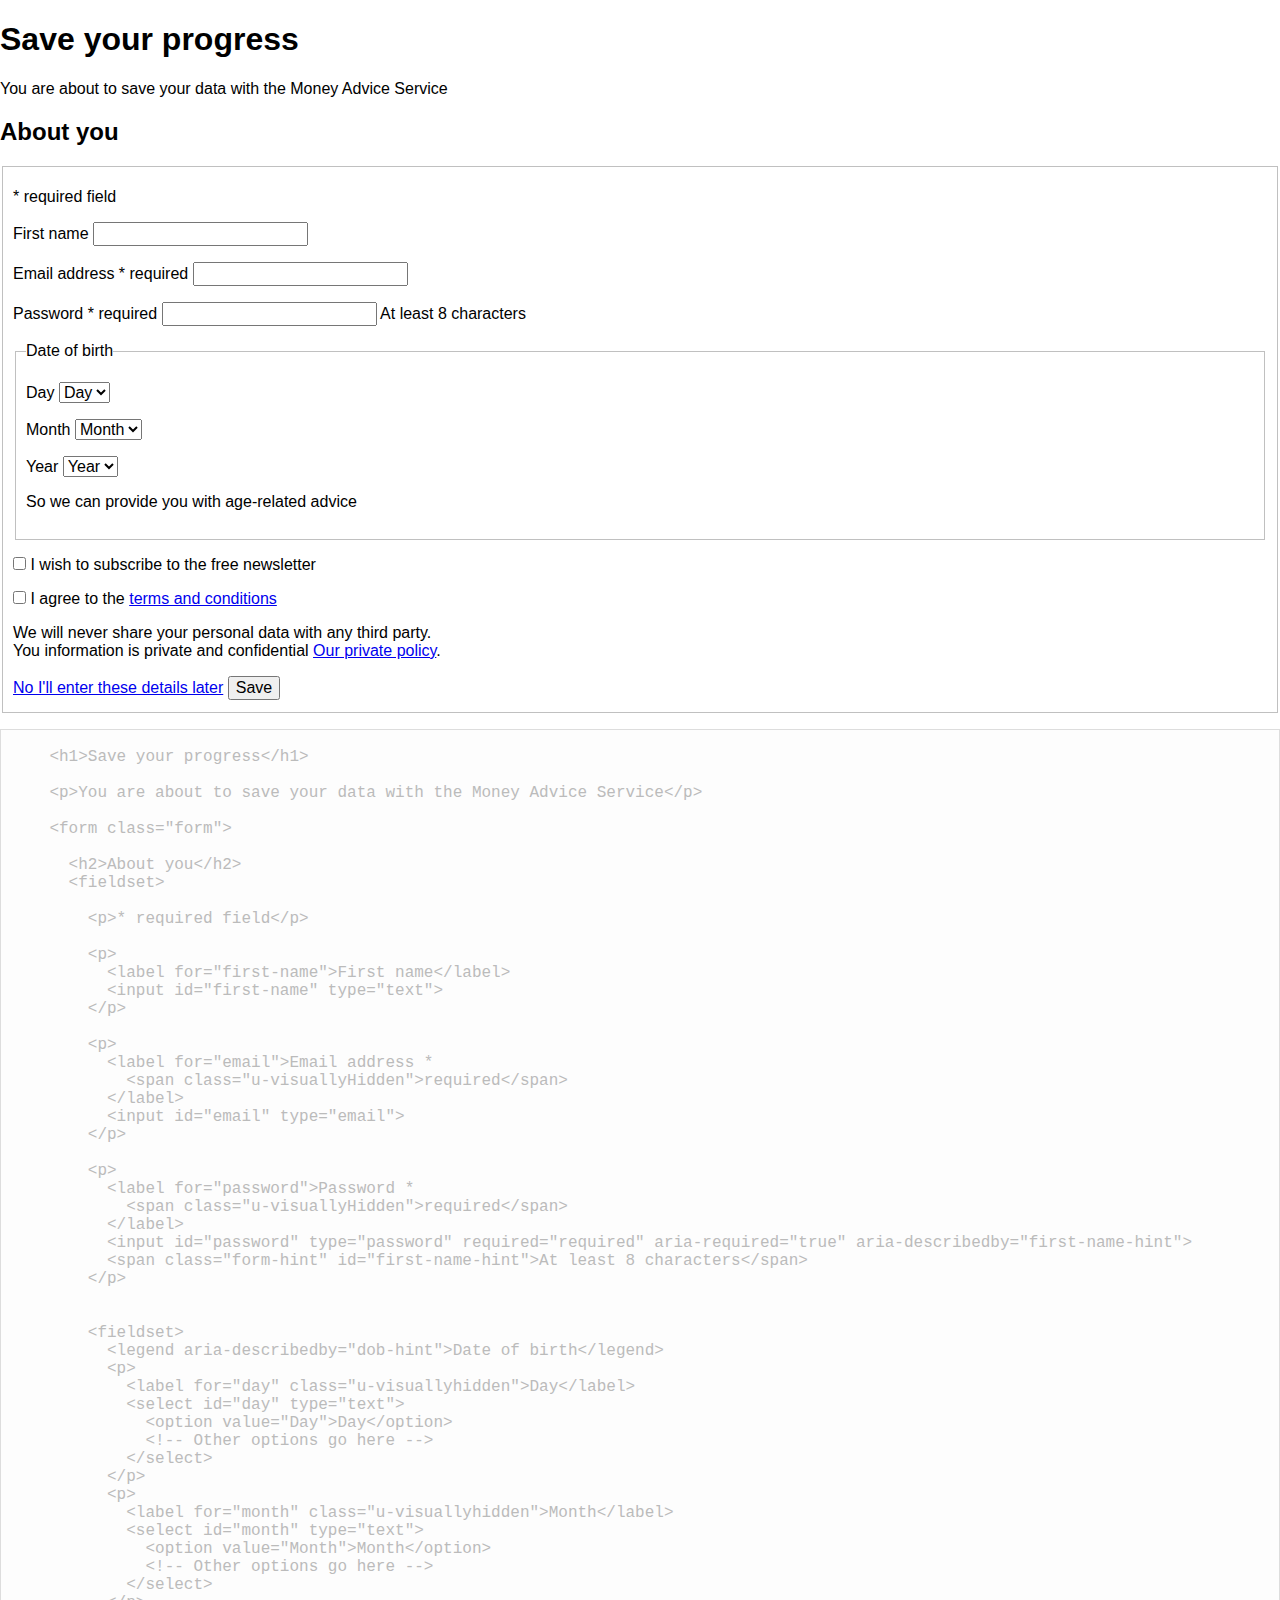
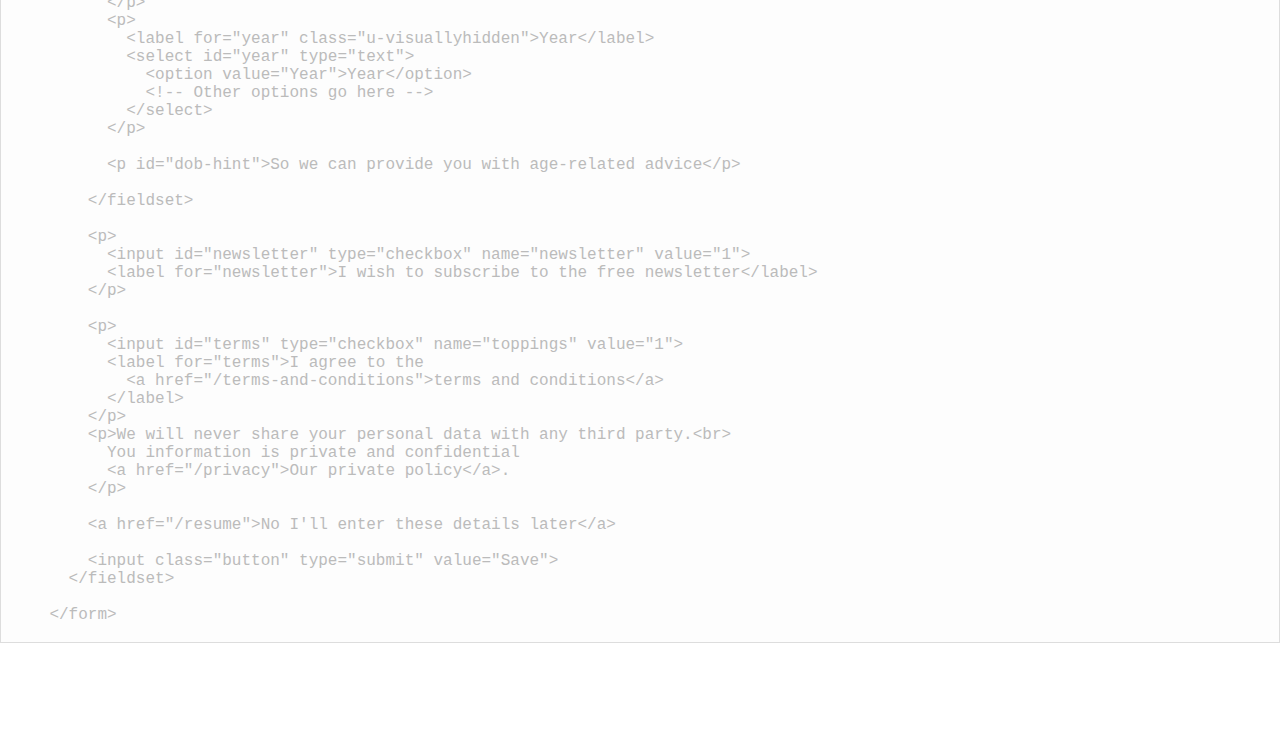
<file: form.html>
<html>
<head>
  <title>Form Demo | Accessible Components</title>
  
  <link rel="stylesheet" type="text/css" href="css/normalize.css" />
  <link rel="stylesheet" type="text/css" href="css/styles.css" />
  
  <script src="http://code.jquery.com/jquery-1.10.2.min.js"></script>
  <script src="http://google-code-prettify.googlecode.com/svn/trunk/src/prettify.js"></script>
  <script type="text/javascript">
  $(function(){
    // Add a markup block after each live example container
    $('.live-example').after("<div class='markup'></div>");

    // Fill the markup block with the code from the live container
    $('.live-example').each(function () {
        $(this).next($('.markup')).text($(this).html());
    });

    // Wrap the code in the markup block with a <pre> tag for prettyprinting
    $('.markup').wrapInner('<pre class="prettyprint" />');

    prettyPrint();
  })
  </script>
</head>
<body>
  <div class="live-example">
    <h1>Save your progress</h1>

    <p>You are about to save your data with the Money Advice Service</p>

    <form class="form">
      
      <h2>About you</h2>
      <fieldset>
        
        <p>* required field</p>

        <p>
          <label for="first-name">First name</label>
          <input id="first-name" type="text" />
        </p>

        <p>
          <label for="email">Email address *
            <span class="u-visuallyHidden">required</span>
          </label>
          <input id="email" type="email" />
        </p>

        <p>
          <label for="password">Password *
            <span class="u-visuallyHidden">required</span> 
          </label>
          <input id="password" type="password" required="required" 
            aria-required="true" aria-describedby="first-name-hint"/>
          <span class="form-hint" id="first-name-hint">At least 8 characters</span>
        </p>


        <fieldset>
          <legend aria-describedby="dob-hint">Date of birth</legend>
          <p>
            <label for="day" class="u-visuallyhidden">Day</label>
            <select id="day" type="text">
              <option value="Day">Day</option>
              <!-- Other options go here -->
            </select>
          </p>
          <p>
            <label for="month" class="u-visuallyhidden">Month</label>
            <select id="month" type="text">
              <option value="Month">Month</option>
              <!-- Other options go here -->
            </select>
          </p>
          <p>
            <label for="year" class="u-visuallyhidden">Year</label>
            <select id="year" type="text">
              <option value="Year">Year</option>
              <!-- Other options go here -->
            </select>
          </p>

          <p id="dob-hint">So we can provide you with age-related advice</p>

        </fieldset>

        <p>
          <input id="newsletter" type="checkbox" name="newsletter" value="1">
          <label for="newsletter">I wish to subscribe to the free newsletter</label>
        </p>

        <p>
          <input id="terms" type="checkbox" name="toppings" value="1">
          <label for="terms">I agree to the
            <a href="/terms-and-conditions">terms and conditions</a>
          </label>
        </p>      
        <p>We will never share your personal data with any third party.<br />
          You information is private and confidential 
          <a href="/privacy">Our private policy</a>.
        </p>

        <a href="/resume">No I'll enter these details later</a>

        <input class="button" type="submit" value="Save">
      </fieldset>

    </form>
  </div>

</body>
</html>
</file>
<file: css/styles.css>
/* SPAN elements with the classes below are added by prettyprint. */
    .pln { color: #000 }  /* plain text */

    @media screen {
      .str { color: #080 }  /* string content */
      .kwd { color: #008 }  /* a keyword */
      .com { color: #800 }  /* a comment */
      .typ { color: #606 }  /* a type name */
      .lit { color: #066 }  /* a literal value */
      /* punctuation, lisp open bracket, lisp close bracket */
      .pun, .opn, .clo { color: #660 }
      .tag { color: #008 }  /* a markup tag name */
      .atn { color: #606 }  /* a markup attribute name */
      .atv { color: #080 }  /* a markup attribute value */
      .dec, .var { color: #606 }  /* a declaration; a variable name */
      .fun { color: red }  /* a function name */
    }

    /* Use higher contrast and text-weight for printable form. */
    @media print, projection {
      .str { color: #060 }
      .kwd { color: #006; font-weight: bold }
      .com { color: #600; font-style: italic }
      .typ { color: #404; font-weight: bold }
      .lit { color: #044 }
      .pun, .opn, .clo { color: #440 }
      .tag { color: #006; font-weight: bold }
      .atn { color: #404 }
      .atv { color: #060 }
    }

    /* Specify class=linenums on a pre to get line numbering */
    ol.linenums { margin-top: 0; margin-bottom: 0 } /* IE indents via margin-left */
    li.L0,
    li.L1,
    li.L2,
    li.L3,
    li.L4,
    li.L5,
    li.L6,
    li.L7,
    li.L8,
    li.L9 {
      background:#f7f7f7;
      border-left:1px solid #ccc;
    }

    pre.prettyprint {
      position:relative;
      border:1px solid #ddd;
      padding:0px 0px 0px 10px;
      background:#fdfdfd;
      color:#bbb;
    }
</file>
